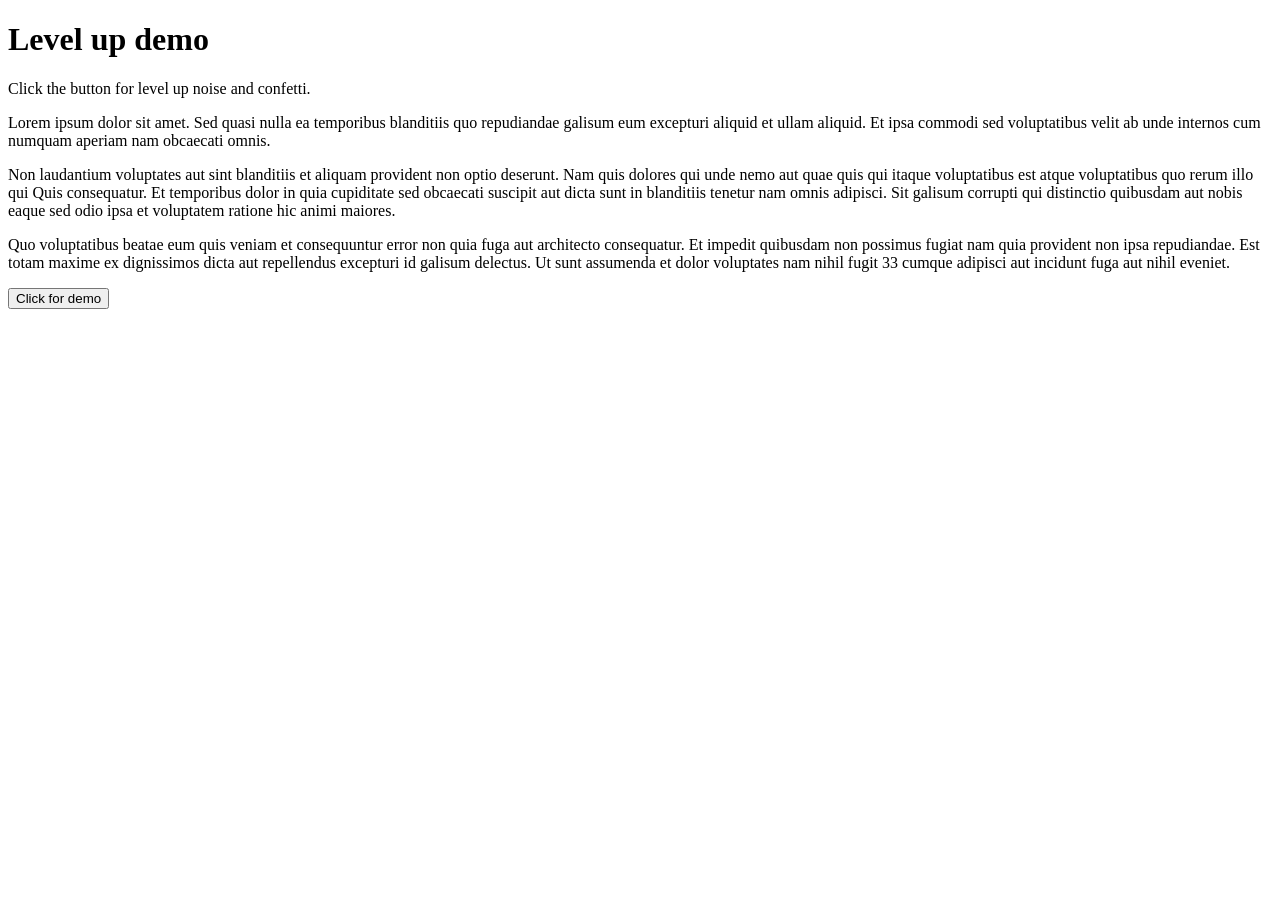
<file: demos/levelup.html>
<!DOCTYPE html>
<!--THIS IS JUST A DEMO-->
<html>
<head>
<meta charset="utf-8">
<meta http-equiv="X-UA-Compatible" content="IE=edge,chrome=1">
<meta name="viewport" content="width=device-width, initial-scale=1, shrink-to-fit=no">
<link href="https://www.cssscript.com/wp-includes/css/sticky.css" rel="stylesheet" type="text/css">
<title>Confetti</title>
</head>
<body>
<h1>Level up demo</h1>
<p>Click the button for level up noise and confetti.</p>
<p>Lorem ipsum dolor sit amet. Sed quasi nulla ea temporibus blanditiis quo repudiandae galisum eum excepturi aliquid et ullam aliquid. Et ipsa commodi sed voluptatibus velit ab unde internos cum numquam aperiam nam obcaecati omnis. </p><p>Non laudantium voluptates aut sint blanditiis et aliquam provident non optio deserunt. Nam quis dolores qui unde nemo aut quae quis qui itaque voluptatibus est atque voluptatibus quo rerum illo qui Quis consequatur. Et temporibus dolor in quia cupiditate sed obcaecati suscipit aut dicta sunt in blanditiis tenetur nam omnis adipisci. Sit galisum corrupti qui distinctio quibusdam aut nobis eaque sed odio ipsa et voluptatem ratione hic animi maiores. </p><p>Quo voluptatibus beatae eum quis veniam et consequuntur error non quia fuga aut architecto consequatur. Et impedit quibusdam non possimus fugiat nam quia provident non ipsa repudiandae. Est totam maxime ex dignissimos dicta aut repellendus excepturi id galisum delectus. Ut sunt assumenda et dolor voluptates nam nihil fugit 33 cumque adipisci aut incidunt fuga aut nihil eveniet. </p>
<button onclick="levelUp()">Click for demo</button>
<audio src="https://www.myinstants.com/media/sounds/khan-academy-end-of-task-sound.mp3" id="sound2"></audio>
<script>
let sound2 = document.getElementById("sound2");
  (function(i,s,o,g,r,a,m){i['GoogleAnalyticsObject']=r;i[r]=i[r]||function(){
  (i[r].q=i[r].q||[]).push(arguments)},i[r].l=1*new
  Date();a=s.createElement(o),
  m=s.getElementsByTagName(o)[0];a.async=1;a.src=g;m.parentNode.insertBefore(a,m)
  })(window,document,'script','//www.google-analytics.com/analytics.js','ga');

  ga('create', 'UA-46156385-1', 'cssscript.com');
  ga('send', 'pageview');
  var maxParticleCount=150;var particleSpeed=2;var startConfetti;var stopConfetti;var toggleConfetti;var removeConfetti;(function(){startConfetti=startConfettiInner;stopConfetti=stopConfettiInner;toggleConfetti=toggleConfettiInner;removeConfetti=removeConfettiInner;var colors=["DodgerBlue","OliveDrab","Gold","Pink","SlateBlue","LightBlue","Violet","PaleGreen","SteelBlue","SandyBrown","Chocolate","Crimson"]
var streamingConfetti=false;var animationTimer=null;var particles=[];var waveAngle=0;function resetParticle(particle,width,height){particle.color=colors[(Math.random()*colors.length)|0];particle.x=Math.random()*width;particle.y=Math.random()*height-height;particle.diameter=Math.random()*10+5;particle.tilt=Math.random()*10-10;particle.tiltAngleIncrement=Math.random()*0.07+0.05;particle.tiltAngle=0;return particle;}
function startConfettiInner(){var width=window.innerWidth;var height=window.innerHeight;window.requestAnimFrame=(function(){return window.requestAnimationFrame||window.webkitRequestAnimationFrame||window.mozRequestAnimationFrame||window.oRequestAnimationFrame||window.msRequestAnimationFrame||function(callback){return window.setTimeout(callback,16.6666667);};})();var canvas=document.getElementById("confetti-canvas");if(canvas===null){canvas=document.createElement("canvas");canvas.setAttribute("id","confetti-canvas");canvas.setAttribute("style","display:block;z-index:999999;pointer-events:none;top:0;left:0;position:fixed;");document.body.appendChild(canvas);canvas.width=width;canvas.height=height;window.addEventListener("resize",function(){canvas.width=window.innerWidth;canvas.height=window.innerHeight;},true);}
var context=canvas.getContext("2d");while(particles.length<maxParticleCount)
particles.push(resetParticle({},width,height));streamingConfetti=true;if(animationTimer===null){(function runAnimation(){context.clearRect(0,0,window.innerWidth,window.innerHeight);if(particles.length===0)
animationTimer=null;else{updateParticles();drawParticles(context);animationTimer=requestAnimFrame(runAnimation);}})();}}
function stopConfettiInner(){streamingConfetti=false;}
function removeConfettiInner(){stopConfetti();particles=[];}
function toggleConfettiInner(){if(streamingConfetti)
stopConfettiInner();else
startConfettiInner();}
function drawParticles(context){var particle;var x;for(var i=0;i<particles.length;i++){particle=particles[i];context.beginPath();context.lineWidth=particle.diameter;context.strokeStyle=particle.color;x=particle.x+particle.tilt;context.moveTo(x+particle.diameter/2,particle.y);context.lineTo(x,particle.y+particle.tilt+particle.diameter/2);context.stroke();}}
function updateParticles(){var width=window.innerWidth;var height=window.innerHeight;var particle;waveAngle+=0.01;for(var i=0;i<particles.length;i++){particle=particles[i];if(!streamingConfetti&&particle.y<-15)
particle.y=height+100;else{particle.tiltAngle+=particle.tiltAngleIncrement;particle.x+=Math.sin(waveAngle);particle.y+=(Math.cos(waveAngle)+particle.diameter+particleSpeed)*0.5;particle.tilt=Math.sin(particle.tiltAngle)*15;}
if(particle.x>width+20||particle.x<-20||particle.y>height){if(streamingConfetti&&particles.length<=maxParticleCount)
resetParticle(particle,width,height);else{particles.splice(i,1);i--;}}}}})();
function levelUp() {
sound2.play();
startConfetti();
	setTimeout(stopConfetti, 10000);
}
</script>
</body>
</html>
</file>
